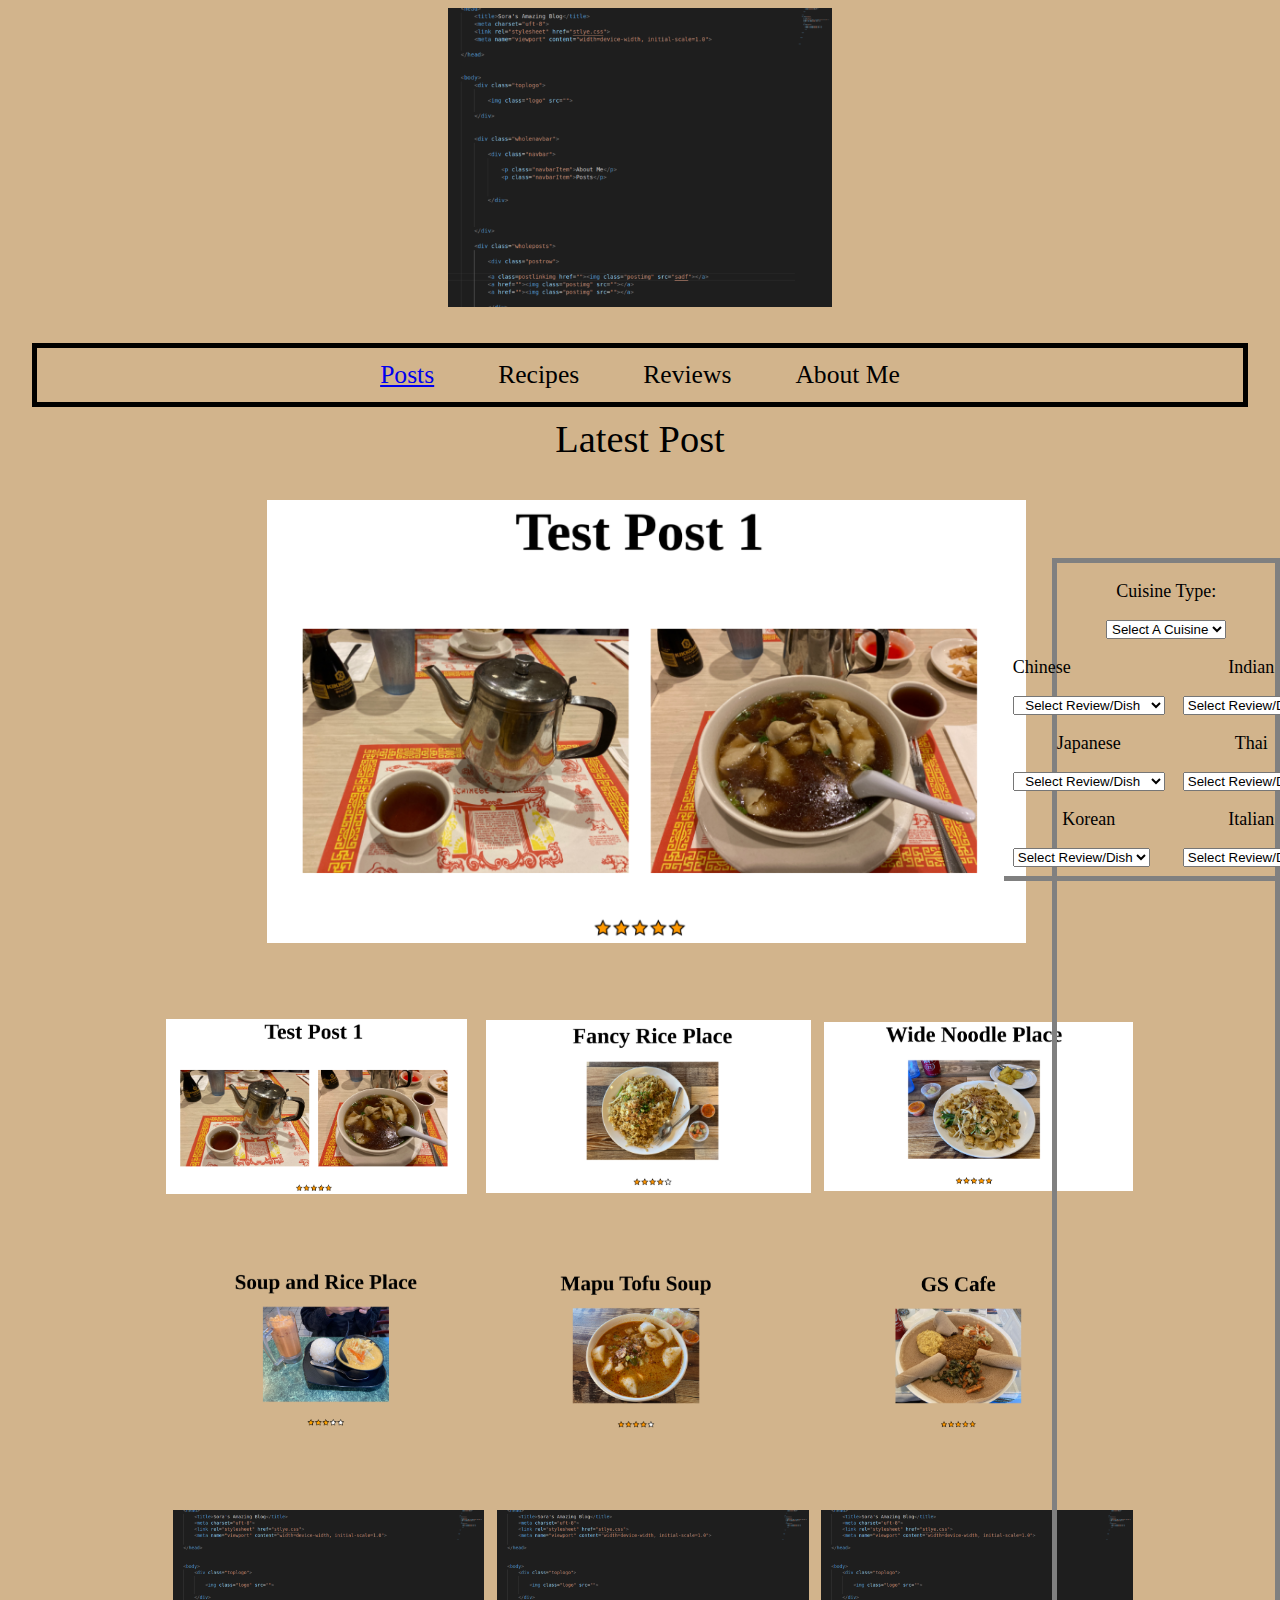
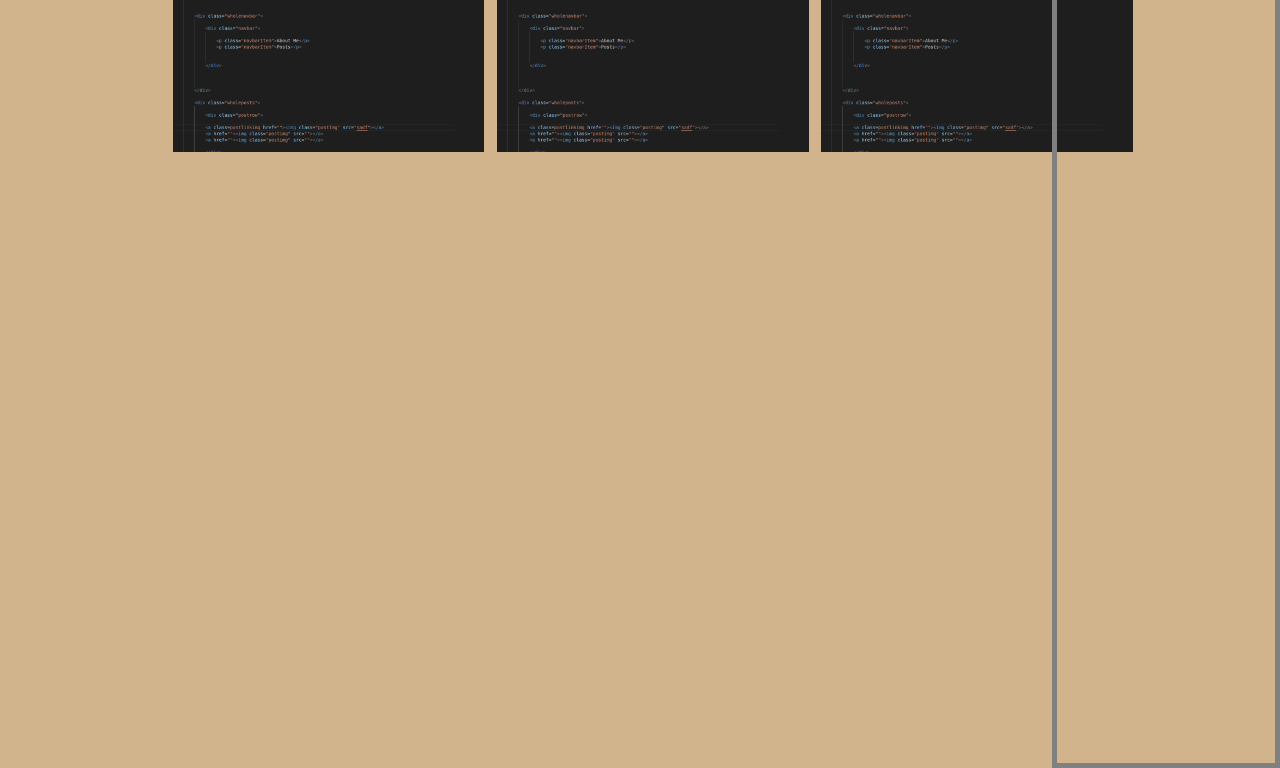
<file: index.html>
<!DOCTYPE html>
<html lang="en">
    <head>
        <title>Sora's Amazing Blog</title>
        <meta charset="uft-8">
        <link rel="stylesheet" href="style.css">
        <meta name="viewport" content="width=device-width, initial-scale=1.0">

    </head>


    <body>
        <div class="toplogo">

            <img class="logo" src="imgs/newvod3.png">

        </div>

        <div class="realwholenavbar">
            <div class="wholenavbar">

                <div class="navbar">

                    <a class="navbarItem" href="index.html">Posts</a>
                    <p class="navbarItem">Recipes</p>
                    <p class="navbarItem">Reviews</p>
                    <p class="navbarItem">About Me</p>

                </div>
            </div>


        </div>
        <div class="wholepage">
            <div class="wholeposts">


                <div class="latestPost">

                    <p class="TitleLatest">Latest Post</p>
                    <a class=postlinkimg href="testpost.html"><img class="postimgLatest" src="imgs/BlogPic1.png"></a>


                </div>

                <div class="postrow">
                    
                        <a class=postlinkimg href="testpost.html"><img class="postimg" src="imgs/BlogPic1.png"></a>
                        <a href="RicePlace.html"><img class="postimg" src="imgs/RicePlaceScreenshot.jpg"></a>
                        <a href="WideNoodlePlace.html"><img class="postimg" src="imgs/wideNoodleDishScreenshot.png"></a>

                    </div>

                <div class="postrow">
                    
                        <a href="SoupRicePlace.html"><img class="postimg" src="imgs/SoupAndRicePlaceScreenshot.png"></a>
                        <a href="MapuTofuSoupPlace.html"><img class="postimg" src="imgs/MapuTofuSoupsScreenshot.png"></a>
                        <a href="EtheopianFoodPlace.html"><img class="postimg" src="imgs/EtheopianFoodScreenshot.png"></a>
                        
                    
                </div>

                <div class="postrow">
                    
                    <a href=""><img class="postimg" src="imgs/newvod3.png"></a>
                    <a href=""><img class="postimg" src="imgs/newvod3.png"></a>
                    <a href=""><img class="postimg" src="imgs/newvod3.png"></a>
                    
                
            </div>



            </div>

            <!--Sora wants it sectioned off based on what type of cuisine it is. I can do selectors that are sectioned off 
            with all the different types.-->
            <div class="sidebar">

                <p class="sidebarsection">Cuisine Type:</p>
                <div class="selector">

                    <select class="select">
                        <option value="SelectType">Select A Cuisine</option>
                        <option value="Chinese">Chinese</option>
                        <option value="Japanese">Japanese</option>
                        <option value="Korean">Korean</option>
                        <option value="Indian">Indian</option>
                        <option value="Thai">Thai</option>
                        <option value="Italian">Italian</option>

                    </select>
                </div>

                <div class="CuisineSelectors">

                    <div class="leftsideSelector">

                        <div id="Chinese" class="selectorType">

                            <p class="sidebarsection">Chinese</p>

                            <select class="select">

                                <option value="SelectChineseShop">Select Review/Dish</option>
                                <option value="WontonSoup">Wanton Soup Place</option>

                            </select>


                        </div>


                        <div id="Japanese" class="selectorType">

                            <p class="sidebarsection">Japanese</p>

                            <select class="select">

                                <option value="SelectJapaneseShop">Select Review/Dish</option>
                                <option value="JapaneseSoup">Japanese Soup Place</option>

                            </select>


                        </div>

                        <div id="Korean" class="selectorType">

                            <p class="sidebarsection">Korean</p>

                            <select class="select">

                                <option value="SelectKoreanShop">Select Review/Dish</option>
                                <option value="KoreanSoup">Korean Soup Place</option>

                            </select>


                        </div>
                            
                    </div>



                    <div class="rightsideSelector">


                        <div id="Indian" class="selectorType">


                            <p class="sidebarsection">Indian</p>

                            <select class="select">

                                <option value="SelectIndianShop">Select Review/Dish</option>
                                <option value="IndianSoup">Indian Soup Place</option>


                            </select>




                        </div>

                        <div id="Thai" class="selectorType">


                            <p class="sidebarsection">Thai</p>

                            <select class="select">

                                <option value="SelectThaiShop">Select Review/Dish</option>
                                <option value="ThaiSoup">Thai Soup Place</option>


                            </select>




                        </div>

                        <div id="italian" class="selectorType">


                            <p class="sidebarsection">Italian</p>

                            <select class="select">

                                <option value="SelectItalianShop">Select Review/Dish</option>
                                <option value="ItalianSoup">Thai Soup Place</option>


                            </select>




                        </div>



                    </div>

                

                
                </div>

            </div>

        </div>

           
    


    </body>







</html>
</file>
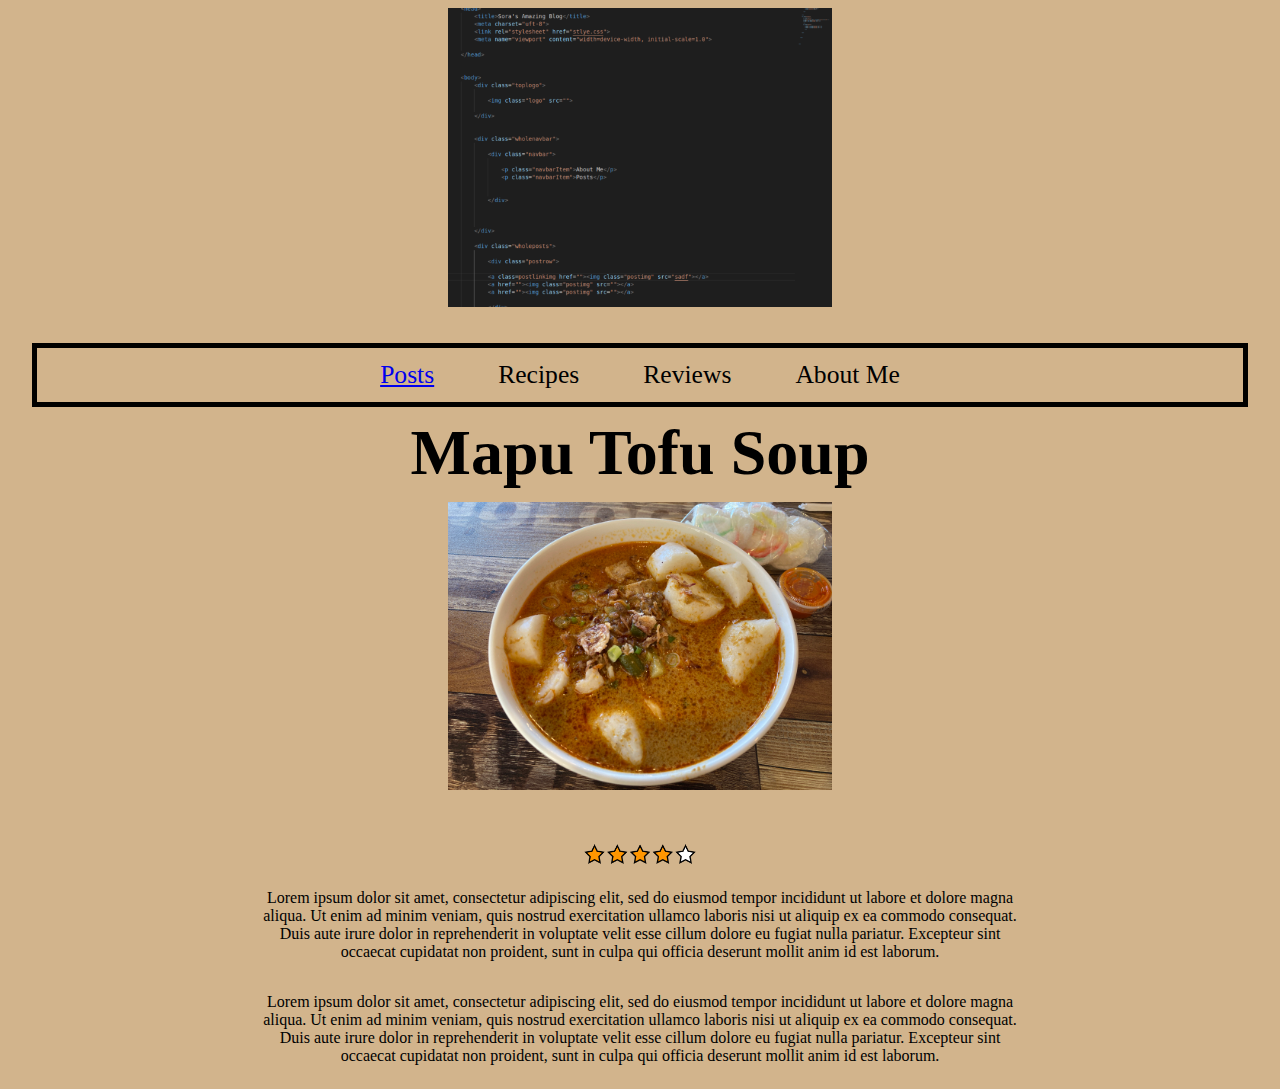
<file: MapuTofuSoupPlace.html>
<!DOCTYPE html>
<html lang="en">

<head>

<title>Test Post</title>
<meta charset="utf-8">
<link rel="stylesheet" href="style.css">
<meta name="viewport" content="width=device-width, initial-scale=1.0">


</head>


<body>


    <div class="toplogo">

        <img class="logo" src="imgs/newvod3.png">

    </div>

    <div class="realwholenavbar">
        <div class="wholenavbar">

            <div class="navbar">

                <a class="navbarItem" href="index.html">Posts</a>
                    <p class="navbarItem">Recipes</p>
                    <p class="navbarItem">Reviews</p>
                    <p class="navbarItem">About Me</p>


            </div>
            


        </div>
    </div>



    <div class="wholepost">

        <!--This is where you'll put the title for your post-->
        <p class="Title">Mapu Tofu Soup</p>

        <!-- This is the section where you'll want to put all of your images.-->
        <div class="allimage">
            <!--These are where you'll put your images. You'll to right click on whatever image you're wanting to put here 
            and then select copy relative path. Then paste that into the part that says "src". Now you'll see two options here 
            one says multi images and the other says gallery. The difference is that one will be where you want to have 
            two or three pictures right here on the post while the other option will be for if you have a bunch of pictures 
            and you'd prefer to show off one and then have it be where if you click on it it'll pull up a gallery. 
            You can use both in one post if you'd prefer as well. Otherwise you'll just delete what you don't use. Also 
            if you're doing the multi images option and you have 2 or more pictures you want to add to the post then 
            all you need to do is copy and paste the empty line below and fill in each with the different image paths.  -->
            <img class="multiimages" src="imgs/BigVegeSoup.jpg">


        </div>
        <!-- This is the section where you'll select your star rating if you want to. All you need to do is go into the images 
        folder and select the labeled stars and do the right click copy relative path option. Paste that into the src like 
        before.-->
        <img class="stars" src="imgs/fourstar.png">


        <!--This section is where you'll put your description in. All you need to do is type whatever you want in the 
        paragraph sections. You can always copy and paste more of the (p)paragraph elements with the class and it'll just 
        create a whole new paragraph for you. That way you can make it as neat as you want.-->
        <div class="wholepostdescription">
            <p class="postdescription">Lorem ipsum dolor sit amet, consectetur adipiscing elit, sed do eiusmod tempor incididunt ut labore et dolore magna aliqua. Ut enim ad minim veniam, quis nostrud exercitation ullamco laboris nisi ut aliquip ex ea commodo consequat. Duis aute irure dolor in reprehenderit in voluptate velit esse cillum dolore eu fugiat nulla pariatur. Excepteur sint occaecat cupidatat non proident, sunt in culpa qui officia deserunt mollit anim id est laborum. </p>

            <p class="postdescription">Lorem ipsum dolor sit amet, consectetur adipiscing elit, sed do eiusmod tempor incididunt ut labore et dolore magna aliqua. Ut enim ad minim veniam, quis nostrud exercitation ullamco laboris nisi ut aliquip ex ea commodo consequat. Duis aute irure dolor in reprehenderit in voluptate velit esse cillum dolore eu fugiat nulla pariatur. Excepteur sint occaecat cupidatat non proident, sunt in culpa qui officia deserunt mollit anim id est laborum. </p>
        </div>


    </div>










</body>






</html>
</file>
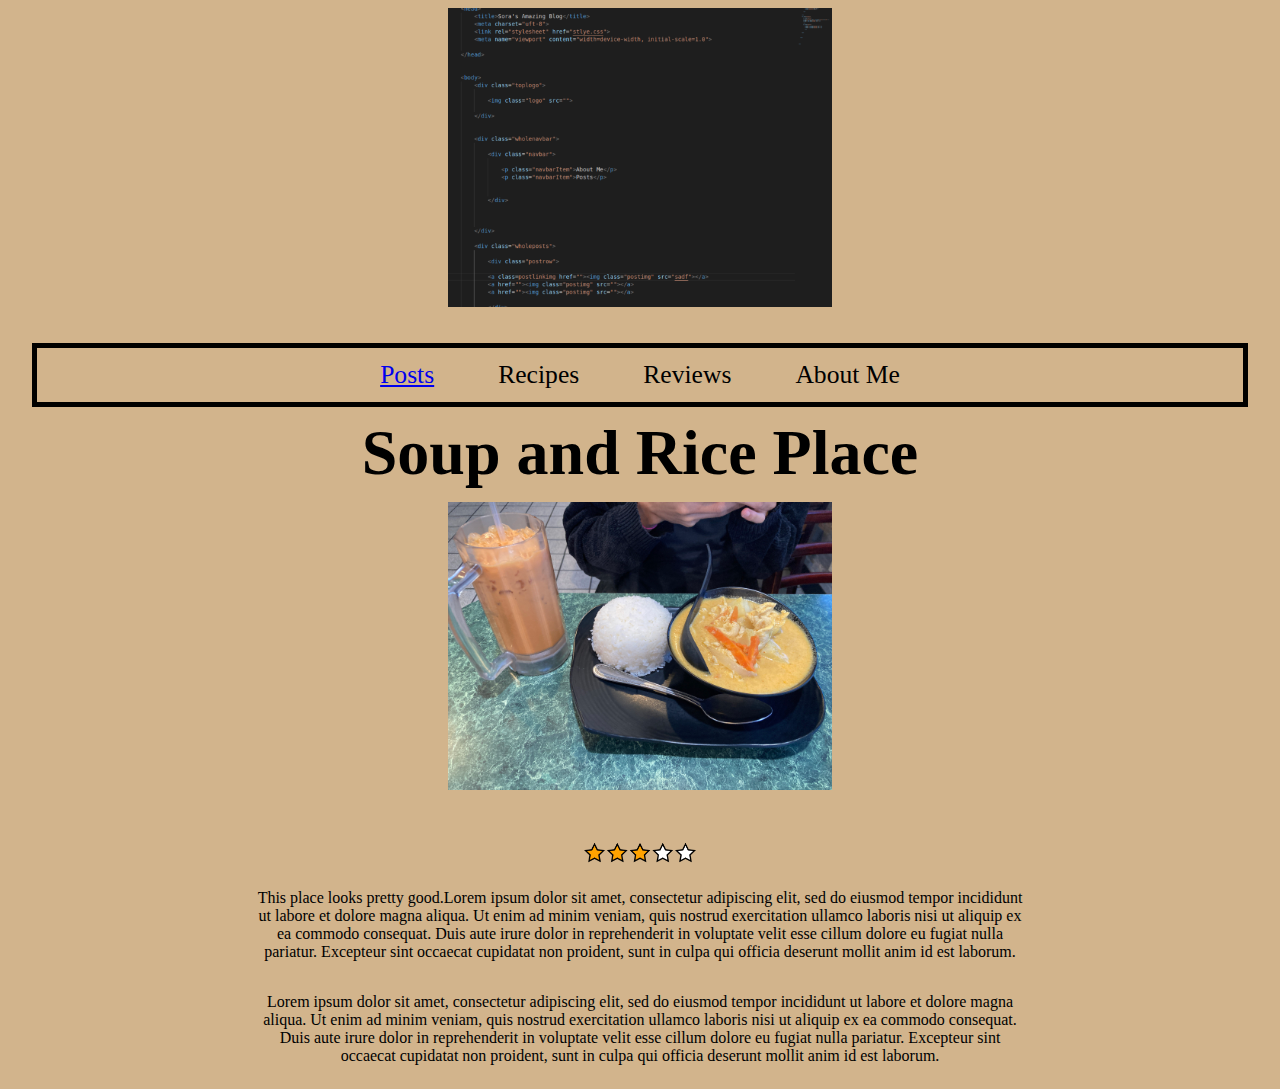
<file: post003.html>
<!DOCTYPE html>
<html lang="en">

<head>

<title>Test Post</title>
<meta charset="utf-8">
<link rel="stylesheet" href="style.css">
<meta name="viewport" content="width=device-width, initial-scale=1.0">


</head>


<body>


    <div class="toplogo">

        <img class="logo" src="imgs/newvod3.png">

    </div>

    <div class="realwholenavbar">
        <div class="wholenavbar">

            <div class="navbar">

                <a class="navbarItem" href="index.html">Posts</a>
                    <p class="navbarItem">Recipes</p>
                    <p class="navbarItem">Reviews</p>
                    <p class="navbarItem">About Me</p>


            </div>
            


        </div>
    </div>



    <div class="wholepost">

        <!--This is where you'll put the title for your post-->
        <p class="Title">Soup and Rice Place</p>

        <!-- This is the section where you'll want to put all of your images.-->
        <div class="allimage">
            <!--These are where you'll put your images. You'll to right click on whatever image you're wanting to put here 
            and then select copy relative path. Then paste that into the part that says "src". Now you'll see two options here 
            one says multi images and the other says gallery. The difference is that one will be where you want to have 
            two or three pictures right here on the post while the other option will be for if you have a bunch of pictures 
            and you'd prefer to show off one and then have it be where if you click on it it'll pull up a gallery. 
            You can use both in one post if you'd prefer as well. Otherwise you'll just delete what you don't use. Also 
            if you're doing the multi images option and you have 2 or more pictures you want to add to the post then 
            all you need to do is copy and paste the empty line below and fill in each with the different image paths.  -->
            <img class="multiimages" src="imgs/soupandrice.jpg">


        </div>
        <!-- This is the section where you'll select your star rating if you want to. All you need to do is go into the images 
        folder and select the labeled stars and do the right click copy relative path option. Paste that into the src like 
        before.-->
        <img class="stars" src="imgs/threestar.png">


        <!--This section is where you'll put your description in. All you need to do is type whatever you want in the 
        paragraph sections. You can always copy and paste more of the (p)paragraph elements with the class and it'll just 
        create a whole new paragraph for you. That way you can make it as neat as you want.-->
        <div class="wholepostdescription">
            <p class="postdescription">This place looks pretty good.Lorem ipsum dolor sit amet, consectetur adipiscing elit, sed do eiusmod tempor incididunt ut labore et dolore magna aliqua. Ut enim ad minim veniam, quis nostrud exercitation ullamco laboris nisi ut aliquip ex ea commodo consequat. Duis aute irure dolor in reprehenderit in voluptate velit esse cillum dolore eu fugiat nulla pariatur. Excepteur sint occaecat cupidatat non proident, sunt in culpa qui officia deserunt mollit anim id est laborum. </p>

            <p class="postdescription">Lorem ipsum dolor sit amet, consectetur adipiscing elit, sed do eiusmod tempor incididunt ut labore et dolore magna aliqua. Ut enim ad minim veniam, quis nostrud exercitation ullamco laboris nisi ut aliquip ex ea commodo consequat. Duis aute irure dolor in reprehenderit in voluptate velit esse cillum dolore eu fugiat nulla pariatur. Excepteur sint occaecat cupidatat non proident, sunt in culpa qui officia deserunt mollit anim id est laborum. </p>
        </div>


    </div>










</body>






</html>
</file>
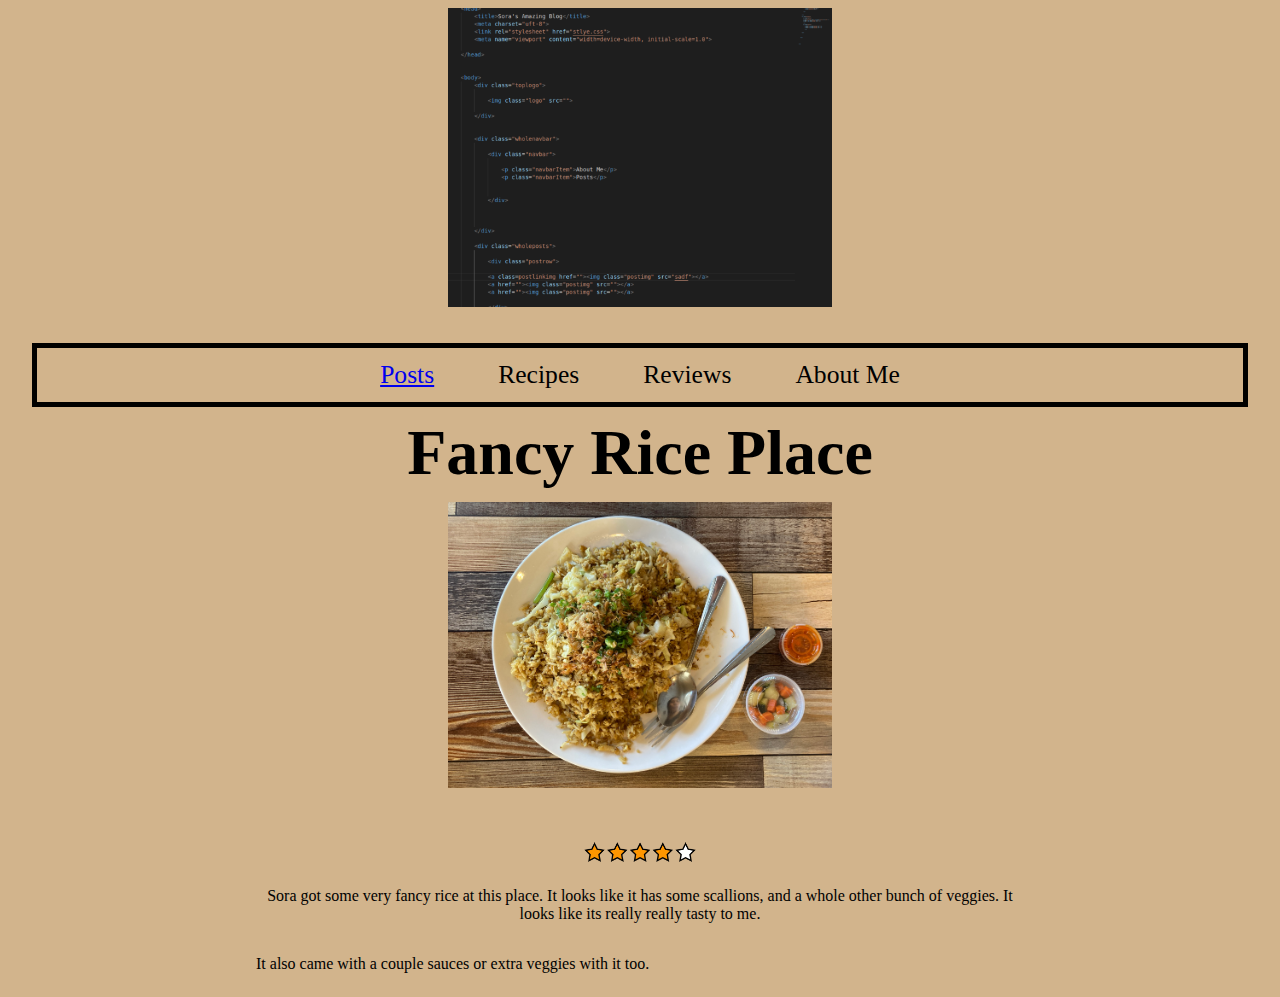
<file: RicePlace.html>
<!DOCTYPE html>
<html lang="en">

<head>

<title>Test Post</title>
<meta charset="utf-8">
<link rel="stylesheet" href="style.css">
<meta name="viewport" content="width=device-width, initial-scale=1.0">


</head>


<body>


    <div class="toplogo">

        <img class="logo" src="imgs/newvod3.png">

    </div>

    <div class="realwholenavbar">
        <div class="wholenavbar">

            <div class="navbar">

                <a class="navbarItem" href="index.html">Posts</a>
                    <p class="navbarItem">Recipes</p>
                    <p class="navbarItem">Reviews</p>
                    <p class="navbarItem">About Me</p>


            </div>
            


        </div>
    </div>



    <div class="wholepost">

        <!--This is where you'll put the title for your post-->
        <p class="Title">Fancy Rice Place</p>

        <!-- This is the section where you'll want to put all of your images.-->
        <div class="allimage">
            <!--These are where you'll put your images. You'll to right click on whatever image you're wanting to put here 
            and then select copy relative path. Then paste that into the part that says "src". Now you'll see two options here 
            one says multi images and the other says gallery. The difference is that one will be where you want to have 
            two or three pictures right here on the post while the other option will be for if you have a bunch of pictures 
            and you'd prefer to show off one and then have it be where if you click on it it'll pull up a gallery. 
            You can use both in one post if you'd prefer as well. Otherwise you'll just delete what you don't use. Also 
            if you're doing the multi images option and you have 2 or more pictures you want to add to the post then 
            all you need to do is copy and paste the empty line below and fill in each with the different image paths.  -->
            <img class="multiimages" src="imgs/FancyRice.jpg">

        </div>
        <!-- This is the section where you'll select your star rating if you want to. All you need to do is go into the images 
        folder and select the labeled stars and do the right click copy relative path option. Paste that into the src like 
        before.-->
        <img class="stars" src="imgs/fourstar.png">


        <!--This section is where you'll put your description in. All you need to do is type whatever you want in the 
        paragraph sections. You can always copy and paste more of the (p)paragraph elements with the class and it'll just 
        create a whole new paragraph for you. That way you can make it as neat as you want.-->
        <div class="wholepostdescription">
            <p class="postdescription">Sora got some very fancy rice at this place. It looks like it has some scallions, and 
                a whole other bunch of veggies. It looks like its really really tasty to me.  </p>

            <p class="postdescription"> It also came with a couple sauces or extra veggies with it too. </p>
        </div>


    </div>










</body>






</html>
</file>
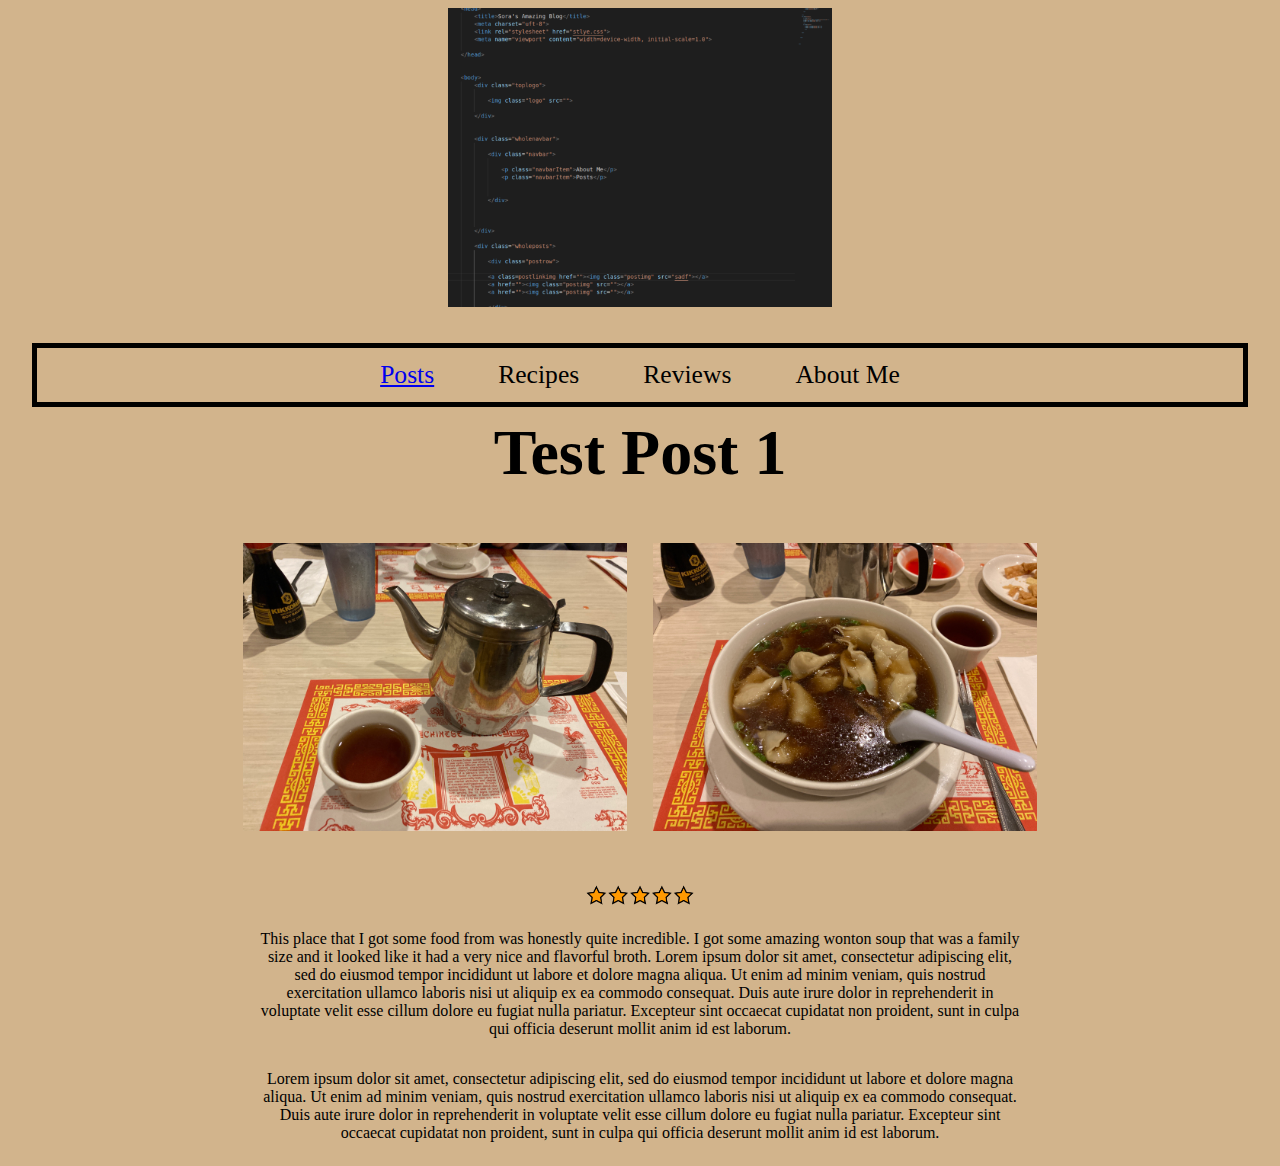
<file: testpost.html>
<!DOCTYPE html>
<html lang="en">

<head>

<title>Test Post</title>
<meta charset="utf-8">
<link rel="stylesheet" href="style.css">
<meta name="viewport" content="width=device-width, initial-scale=1.0">


</head>


<body>


    <div class="toplogo">

        <img class="logo" src="imgs/newvod3.png">

    </div>

    <div class="realwholenavbar">
        <div class="wholenavbar">

            <div class="navbar">

                <a class="navbarItem" href="index.html">Posts</a>
                <p class="navbarItem">Recipes</p>
                <p class="navbarItem">Reviews</p>
                <p class="navbarItem">About Me</p>

            </div>
            


        </div>
    </div>

    <div class="wholepost">

        <p class="Title">Test Post 1</p>

        <div class="allimage">

            <img class="multiimages" src="imgs/Chinese Tea.jpg">
            <img class="gallery" src="imgs/WontonSoup.jpg">


        </div>

        <img class="stars" src="imgs/fivestar.png">

        <div class="wholepostdescription">
            <p class="postdescription">This place that I got some food from was honestly quite 
                incredible. I got some amazing wonton soup that was a family size and it looked like 
                it had a very nice and flavorful broth. Lorem ipsum dolor sit amet, consectetur adipiscing elit, 
                sed do eiusmod tempor incididunt ut labore et dolore magna aliqua. Ut enim ad minim veniam, 
                quis nostrud exercitation ullamco laboris nisi ut aliquip ex ea commodo consequat. Duis aute irure dolor 
                in reprehenderit in voluptate velit esse cillum dolore eu fugiat nulla pariatur. Excepteur sint occaecat 
                cupidatat non proident, sunt in culpa qui officia deserunt mollit anim id est laborum.
            </p>

            <p class="postdescription">
                Lorem ipsum dolor sit amet, consectetur adipiscing elit, 
                sed do eiusmod tempor incididunt ut labore et dolore magna aliqua. Ut enim ad minim veniam, 
                quis nostrud exercitation ullamco laboris nisi ut aliquip ex ea commodo consequat. Duis aute irure dolor 
                in reprehenderit in voluptate velit esse cillum dolore eu fugiat nulla pariatur. Excepteur sint occaecat 
                cupidatat non proident, sunt in culpa qui officia deserunt mollit anim id est laborum.

            </p>
        </div>


    </div>










</body>






</html>
</file>
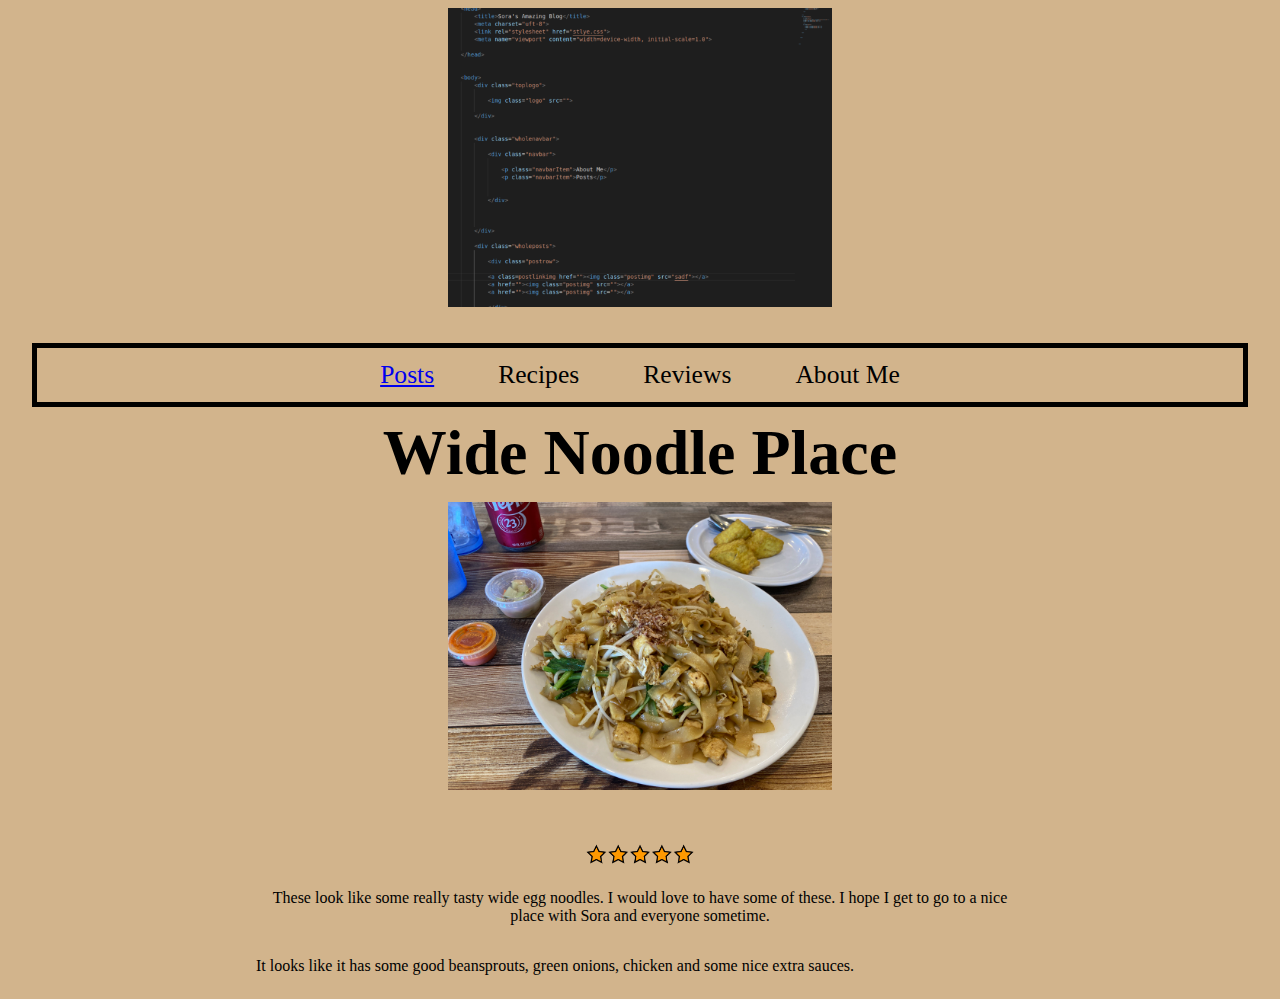
<file: WideNoodlePlace.html>
<!DOCTYPE html>
<html lang="en">

<head>

<title>Test Post</title>
<meta charset="utf-8">
<link rel="stylesheet" href="style.css">
<meta name="viewport" content="width=device-width, initial-scale=1.0">


</head>


<body>


    <div class="toplogo">

        <img class="logo" src="imgs/newvod3.png">

    </div>

    <div class="realwholenavbar">
        <div class="wholenavbar">

            <div class="navbar">

                <a class="navbarItem" href="index.html">Posts</a>
                    <p class="navbarItem">Recipes</p>
                    <p class="navbarItem">Reviews</p>
                    <p class="navbarItem">About Me</p>


            </div>
            


        </div>
    </div>



    <div class="wholepost">

        <!--This is where you'll put the title for your post-->
        <p class="Title">Wide Noodle Place</p>

        <!-- This is the section where you'll want to put all of your images.-->
        <div class="allimage">
            <!--These are where you'll put your images. You'll to right click on whatever image you're wanting to put here 
            and then select copy relative path. Then paste that into the part that says "src". Now you'll see two options here 
            one says multi images and the other says gallery. The difference is that one will be where you want to have 
            two or three pictures right here on the post while the other option will be for if you have a bunch of pictures 
            and you'd prefer to show off one and then have it be where if you click on it it'll pull up a gallery. 
            You can use both in one post if you'd prefer as well. Otherwise you'll just delete what you don't use. Also 
            if you're doing the multi images option and you have 2 or more pictures you want to add to the post then 
            all you need to do is copy and paste the empty line below and fill in each with the different image paths.  -->
            <img class="multiimages" src="imgs/WideNoodleDishTofu.jpg">


        </div>
        <!-- This is the section where you'll select your star rating if you want to. All you need to do is go into the images 
        folder and select the labeled stars and do the right click copy relative path option. Paste that into the src like 
        before.-->
        <img class="stars" src="imgs/fivestar.png">


        <!--This section is where you'll put your description in. All you need to do is type whatever you want in the 
        paragraph sections. You can always copy and paste more of the (p)paragraph elements with the class and it'll just 
        create a whole new paragraph for you. That way you can make it as neat as you want.-->
        <div class="wholepostdescription">
            <p class="postdescription">These look like some really tasty wide egg noodles. I would love to have some of these. 
                I hope I get to go to a nice place with Sora and everyone sometime. </p>

            <p class="postdescription"> It looks like it has some good beansprouts, green onions, chicken and some nice extra 
                sauces. </p>
        </div>


    </div>










</body>






</html>
</file>
<file: style.css>
body {

    background-color: tan;


}

.toplogo {

display:flex;
align-self:center;
justify-content: center;


}

.logo {


    display:flex;
    width:30vw;
    align-self:center;
    justify-content: center;

}

.realwholenavbar {

    display:flex;
    justify-content: center;
    align-content: center;


}

.wholenavbar {


    display:flex;
    width:95vw;
    height:5vh;
    justify-content: center;
    position:sticky;
    align-self: center;
    
    

}

.navbar {

    display:flex;
    gap:5vw;
    justify-content: center;
    border: 5px solid black;
    margin-top:3%;
    padding:3vh;
    width:95vw;
    justify-self:center;




}

.navbarItem {

    display:flex;
    font-size: 2vw;
    align-self:center;
    
    



}


.wholeposts {

    display:flex;
    flex-direction: column;
    justify-content: center;
    align-items:center;


}

.postrow {

    display:flex;
    width:75vw;
    margin-top:6%;
    justify-content: center;
    align-items: center;
    gap:1vw;


}

.singlelinkimg {

    width:33%;
    display:flex;
    justify-content: center;


}


.postlinkimg {

    
    display:flex;
    align-self: center;
    justify-content: center;


}


.postimg {

    width:100%;
    display:flex;
    margin-left:1vw;


}

.wholepage {

display:flex;



}


.sidebar {

display:flex;
width:17vw;
height:100vh;
position: absolute; 
right: 0%;
top:62%;
border:5px solid gray;
padding-bottom: 100vh;
flex-direction: column;
align-items: center;




}

.sidebarsection {

    display: flex;
    text-align: center;
    font-size: 2vh;
    justify-self: center;

}

.selector {


    display:flex; 

}

.CuisineSelectors {


    display:flex;
    gap:2vh;
    border-bottom:5px solid gray;
    padding-bottom:1vh;
    padding-left:1vh;
    padding-right:1vh;


}

#Chinese {

    display:flex;
    padding:-1vh;


}

.selectorType {


    flex-direction: column;


}

.select {

    text-align: center;

}

.TitleLatest {

    display:flex;
    text-align: center;
    font-size: 3vw;



}

.latestPost {

    display:flex;
    flex-direction: column;
    margin-top:3vh;
    justify-content: center;
    align-items: center;



}

.postimgLatest {

    width:60%;
    display:flex;
    margin-left:1vw;
    justify-content: center;


}


.wholepost {

    display:flex;
    justify-content: center;
    align-items: center;
    flex-direction: column;


}

.Title {

    display:flex;
    text-align: center;
    font-size: 5vw;
    font-weight: 800;


}

.stars {

    display:flex;
    width:10vw;
    margin-bottom:-5vh;



}

.allimage {

    display:flex;
    justify-content: center;
    align-items: center;
    gap:2vw;
    margin-top:-10vh;


}

.multiimages {

display:flex;
width:30vw;
margin-top:10%;
align-self:center;
justify-content: center;


}

.gallery {

    display:flex;
    width:30vw;
    margin-top:10%;
    align-self:center;
    justify-content: center;

}

.wholepostdescription {

    display:flex;
    width:60vw;
    flex-direction: column;


}

.postdescription {

    display:flex;
    text-align: center;
   


}
</file>
